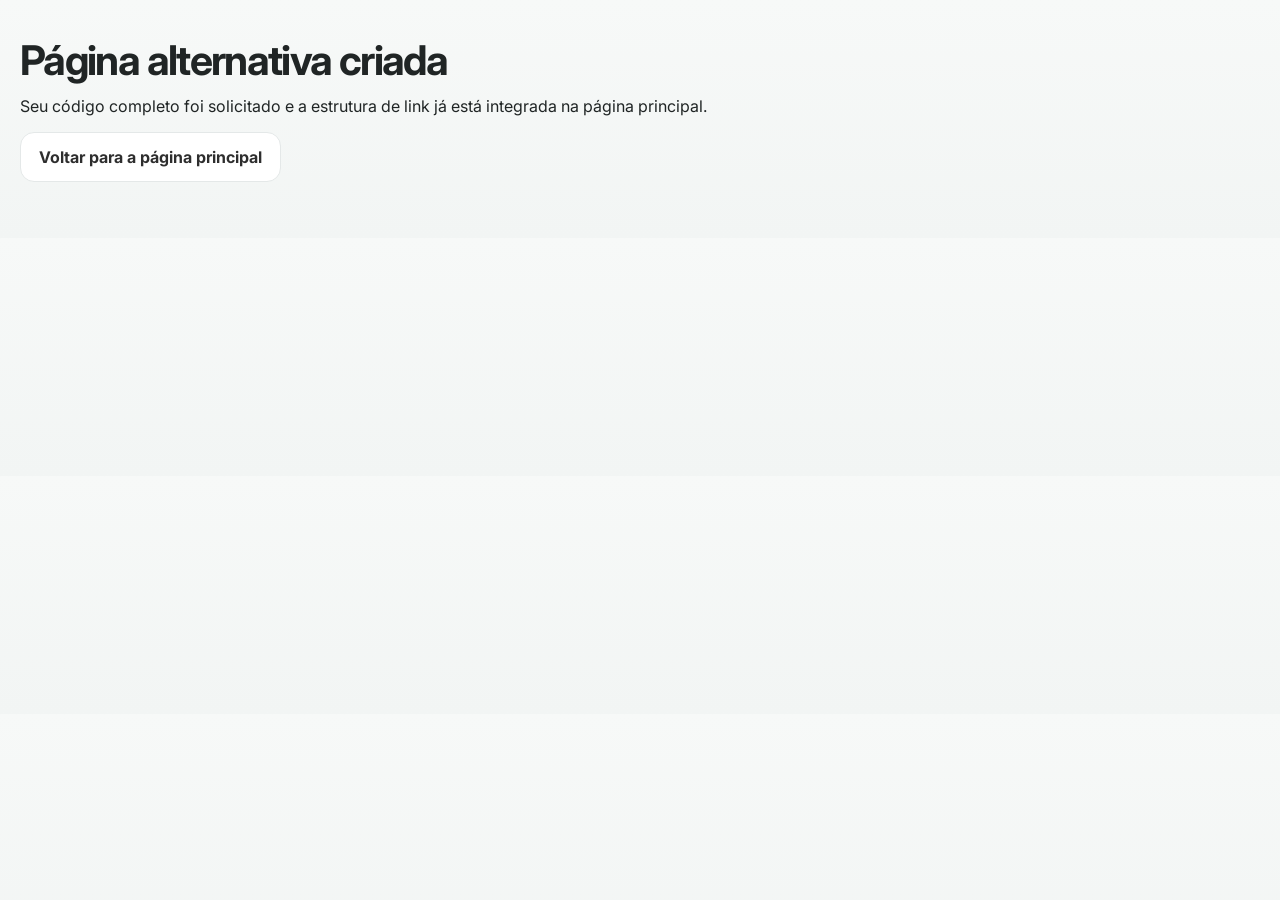
<file: alternativa.html>
<!DOCTYPE html>
<html lang="pt-BR">
<head>
  <meta charset="UTF-8" />
  <meta name="viewport" content="width=device-width, initial-scale=1.0" />
  <title>EasyTags — Central de Marca</title>

  <link rel="preconnect" href="https://fonts.googleapis.com">
  <link rel="preconnect" href="https://fonts.gstatic.com" crossorigin>
  <link href="https://fonts.googleapis.com/css2?family=Inter:wght@400;500;600;700;800&family=Oswald:wght@400;500;600;700&display=swap" rel="stylesheet">

  <style>
    :root{
      --brand-primary:#74C63E;
      --brand-dark:#2E2E2E;
      --brand-white:#FFFFFF;

      --neutral-50:#F7F8F8;
      --neutral-100:#F1F3F3;
      --neutral-200:#E4E8E8;
      --neutral-300:#D4DADA;
      --neutral-500:#7A8383;
      --neutral-700:#4C5353;
      --neutral-900:#1D2121;

      --success:#32B25A;
      --warning:#F2B233;
      --error:#E14D4D;
      --info:#3D8BFF;

      --bg:#F6F8F8;
      --card:#FFFFFF;
      --text:#202525;
      --text-soft:#5D6767;
      --border:#E4E8E8;

      --radius:20px;
      --radius-sm:14px;
      --shadow:0 14px 40px rgba(20, 27, 27, 0.08);
      --shadow-soft:0 10px 25px rgba(20, 27, 27, 0.05);
      --container:1240px;
    }

    *{box-sizing:border-box}
    html{scroll-behavior:smooth}
    body{
      margin:0;
      font-family:'Inter', system-ui, sans-serif;
      background:linear-gradient(180deg,#f7f9f8 0%, #f2f5f4 100%);
      color:var(--text);
    }

    a{text-decoration:none;color:inherit}
    img{max-width:100%;display:block}
    button{font:inherit}

    .container{
      width:min(calc(100% - 32px), var(--container));
      margin:0 auto;
    }

    .topbar{
      position:sticky;
      top:0;
      z-index:20;
      backdrop-filter:blur(14px);
      background:rgba(246,248,248,0.86);
      border-bottom:1px solid rgba(228,232,232,0.85);
    }

    .topbar-inner{
      display:flex;
      align-items:center;
      justify-content:space-between;
      gap:24px;
      min-height:78px;
    }

    .brand-inline{
      display:flex;
      align-items:center;
      gap:14px;
      min-width:0;
    }

    .brand-inline .mini-symbol{
      width:42px;
      height:42px;
      flex:0 0 auto;
    }

    .brand-inline .brand-text{
      display:flex;
      flex-direction:column;
      line-height:1.05;
    }

    .brand-inline .brand-title{
      font-weight:800;
      font-size:1rem;
    }

    .brand-inline .brand-sub{
      font-size:.8rem;
      color:var(--text-soft);
    }

    .nav{
      display:flex;
      align-items:center;
      gap:8px;
      flex-wrap:wrap;
      justify-content:flex-end;
    }

    .nav a{
      padding:10px 14px;
      border-radius:999px;
      font-size:.92rem;
      color:var(--text-soft);
      transition:.2s ease;
    }

    .nav a:hover{
      background:#fff;
      color:var(--brand-dark);
      box-shadow:var(--shadow-soft);
    }

    .hero{
      padding:44px 0 28px;
    }

    .hero-grid{
      display:grid;
      grid-template-columns:1.25fr .95fr;
      gap:24px;
      align-items:stretch;
    }

    .hero-card{
      background:var(--card);
      border:1px solid var(--border);
      border-radius:28px;
      box-shadow:var(--shadow);
      padding:34px;
      overflow:hidden;
      position:relative;
    }

    .eyebrow{
      display:inline-flex;
      align-items:center;
      gap:10px;
      padding:8px 14px;
      border-radius:999px;
      background:rgba(116,198,62,.12);
      color:#4c8d28;
      font-weight:700;
      font-size:.84rem;
      margin-bottom:18px;
    }

    h1{
      margin:0 0 14px;
      font-size:clamp(2rem, 3.2vw, 3.8rem);
      line-height:.98;
      letter-spacing:-.04em;
    }

    .lead{
      margin:0 0 24px;
      color:var(--text-soft);
      font-size:1.04rem;
      max-width:62ch;
    }

    .hero-actions{
      display:flex;
      flex-wrap:wrap;
      gap:12px;
      margin-bottom:28px;
    }

    .btn{
      display:inline-flex;
      align-items:center;
      justify-content:center;
      gap:10px;
      padding:14px 18px;
      border-radius:14px;
      border:1px solid transparent;
      background:var(--brand-dark);
      color:#fff;
      font-weight:700;
      cursor:pointer;
      transition:.22s ease;
    }

    .btn:hover{
      transform:translateY(-1px);
      box-shadow:0 12px 28px rgba(46,46,46,.15);
    }

    .btn.primary{
      background:var(--brand-primary);
      color:#13210a;
    }

    .btn.secondary{
      background:#fff;
      color:var(--brand-dark);
      border-color:var(--border);
    }

    .btn.ghost{
      background:transparent;
      border-color:var(--border);
      color:var(--brand-dark);
    }

    .meta-grid{
      display:grid;
      grid-template-columns:repeat(3, minmax(0,1fr));
      gap:12px;
    }

    .meta-item{
      background:#fafbfb;
      border:1px solid var(--border);
      border-radius:18px;
      padding:16px;
    }

    .meta-item small{
      display:block;
      color:var(--text-soft);
      margin-bottom:8px;
      font-weight:600;
      text-transform:uppercase;
      letter-spacing:.04em;
    }

    .meta-item strong{
      display:block;
      font-size:1rem;
      line-height:1.25;
    }

    .hero-side{
      background:
        radial-gradient(circle at top right, rgba(116,198,62,.18), transparent 36%),
        linear-gradient(145deg, #1f2323 0%, #2e2e2e 100%);
      color:#fff;
      min-height:100%;
    }

    .hero-side .logo-wrap{
      background:rgba(255,255,255,.06);
      border:1px solid rgba(255,255,255,.08);
      border-radius:24px;
      padding:24px;
      margin-bottom:20px;
    }

    .hero-side .caption{
      color:rgba(255,255,255,.76);
      margin:12px 0 0;
      line-height:1.55;
    }

    .pills{
      display:flex;
      gap:10px;
      flex-wrap:wrap;
      margin-top:20px;
    }

    .pill{
      border:1px solid rgba(255,255,255,.14);
      background:rgba(255,255,255,.08);
      border-radius:999px;
      padding:10px 14px;
      font-size:.88rem;
      color:#fff;
    }

    .section{
      padding:26px 0;
    }

    .section-header{
      display:flex;
      align-items:flex-end;
      justify-content:space-between;
      gap:18px;
      margin-bottom:18px;
      flex-wrap:wrap;
    }

    .section-title{
      margin:0;
      font-size:clamp(1.4rem, 2vw, 2rem);
      letter-spacing:-.03em;
    }

    .section-desc{
      margin:8px 0 0;
      color:var(--text-soft);
      max-width:70ch;
      line-height:1.6;
    }

    .grid{
      display:grid;
      gap:18px;
    }

    .grid-2{grid-template-columns:repeat(2,minmax(0,1fr))}
    .grid-3{grid-template-columns:repeat(3,minmax(0,1fr))}
    .grid-4{grid-template-columns:repeat(4,minmax(0,1fr))}

    .card{
      background:#fff;
      border:1px solid var(--border);
      border-radius:24px;
      box-shadow:var(--shadow-soft);
      overflow:hidden;
    }

    .card-pad{padding:22px}

    .card-top{
      display:flex;
      align-items:center;
      justify-content:space-between;
      gap:16px;
      margin-bottom:16px;
    }

    .card-title{
      margin:0;
      font-size:1rem;
      letter-spacing:-.02em;
    }

    .card-sub{
      margin:4px 0 0;
      color:var(--text-soft);
      font-size:.92rem;
      line-height:1.5;
    }

    .logo-stage{
      min-height:190px;
      display:flex;
      align-items:center;
      justify-content:center;
      padding:28px;
      border-radius:18px;
      border:1px dashed var(--border);
      background:linear-gradient(180deg,#fff 0%, #fbfcfc 100%);
    }

    .logo-stage.dark{
      background:#2e2e2e;
      border-color:rgba(255,255,255,.12);
    }

    .download-row{
      display:flex;
      flex-wrap:wrap;
      gap:10px;
      margin-top:16px;
    }

    .btn-mini{
      padding:10px 12px;
      border-radius:12px;
      background:#fff;
      border:1px solid var(--border);
      color:var(--brand-dark);
      cursor:pointer;
      font-weight:700;
      font-size:.9rem;
    }

    .btn-mini:hover{
      border-color:#cfd6d6;
      box-shadow:var(--shadow-soft);
    }

    .swatch{
      border-radius:20px;
      overflow:hidden;
      border:1px solid var(--border);
      background:#fff;
      box-shadow:var(--shadow-soft);
    }

    .swatch-color{
      height:120px;
      position:relative;
    }

    .swatch-body{
      padding:18px;
    }

    .swatch-body h4{
      margin:0 0 6px;
      font-size:1rem;
    }

    .swatch-body p{
      margin:0 0 14px;
      color:var(--text-soft);
      font-size:.93rem;
      line-height:1.5;
    }

    .chip-row{
      display:flex;
      flex-wrap:wrap;
      gap:8px;
    }

    .chip{
      display:inline-flex;
      align-items:center;
      gap:8px;
      padding:9px 12px;
      border-radius:999px;
      background:#f7f9f9;
      border:1px solid var(--border);
      font-size:.86rem;
      font-weight:700;
      cursor:pointer;
    }

    .chip:hover{background:#fff}

    .tokens{
      background:#101414;
      color:#DCE3E3;
      border-radius:22px;
      padding:22px;
      overflow:auto;
      font-family:ui-monospace, SFMono-Regular, Menlo, Consolas, monospace;
      font-size:.88rem;
      line-height:1.7;
      border:1px solid #202828;
      white-space:pre-wrap;
    }

    .type-card{
      padding:24px;
    }

    .type-label{
      display:inline-block;
      margin-bottom:10px;
      padding:6px 10px;
      border-radius:999px;
      background:#f6f8f8;
      border:1px solid var(--border);
      color:var(--text-soft);
      font-size:.8rem;
      font-weight:700;
      text-transform:uppercase;
      letter-spacing:.05em;
    }

    .type-sample-main{
      font-family:'Inter', sans-serif;
      font-size:2rem;
      line-height:1.05;
      font-weight:800;
      margin:0 0 12px;
    }

    .type-sample-condensed{
      font-family:'Oswald', sans-serif;
      font-size:2.35rem;
      letter-spacing:.01em;
      line-height:1;
      margin:0 0 12px;
      text-transform:uppercase;
    }

    .type-body{
      margin:0;
      color:var(--text-soft);
      line-height:1.6;
    }

    .rule-box{
      border:1px solid var(--border);
      border-radius:22px;
      padding:22px;
      background:#fff;
    }

    .safe-area{
      height:240px;
      border-radius:18px;
      background:
        linear-gradient(0deg, rgba(116,198,62,.08), rgba(116,198,62,.08)),
        repeating-linear-gradient(90deg, rgba(46,46,46,.03) 0px, rgba(46,46,46,.03) 1px, transparent 1px, transparent 32px),
        repeating-linear-gradient(0deg, rgba(46,46,46,.03) 0px, rgba(46,46,46,.03) 1px, transparent 1px, transparent 32px);
      border:1px dashed #cfe0c2;
      display:flex;
      align-items:center;
      justify-content:center;
      position:relative;
      overflow:hidden;
    }

    .safe-area .xline{
      position:absolute;
      color:#78a65e;
      font-weight:800;
      font-size:.9rem;
      background:rgba(255,255,255,.85);
      padding:4px 8px;
      border-radius:999px;
      border:1px solid #dce9d1;
    }

    .safe-area .x-top{top:18px;left:50%;transform:translateX(-50%)}
    .safe-area .x-right{right:18px;top:50%;transform:translateY(-50%)}
    .safe-area .x-bottom{bottom:18px;left:50%;transform:translateX(-50%)}
    .safe-area .x-left{left:18px;top:50%;transform:translateY(-50%)}

    .rule-list{
      display:grid;
      gap:12px;
      margin-top:16px;
    }

    .rule-item{
      padding:14px 16px;
      border-radius:16px;
      background:#f9fbfb;
      border:1px solid var(--border);
      color:var(--text-soft);
      line-height:1.5;
    }

    .misuse-grid{
      display:grid;
      grid-template-columns:repeat(4,minmax(0,1fr));
      gap:14px;
      margin-top:18px;
    }

    .misuse{
      border-radius:18px;
      border:1px solid var(--border);
      padding:18px;
      background:#fff;
      text-align:center;
    }

    .misuse-demo{
      height:110px;
      border-radius:14px;
      display:flex;
      align-items:center;
      justify-content:center;
      margin-bottom:12px;
      background:#f5f7f7;
      border:1px dashed var(--border);
      overflow:hidden;
    }

    .bad{
      color:#b83b3b;
      font-weight:800;
      font-size:.84rem;
      text-transform:uppercase;
      letter-spacing:.04em;
    }

    .loading-stage{
      min-height:320px;
      border-radius:24px;
      background:linear-gradient(145deg,#141818 0%, #232828 100%);
      color:#fff;
      display:flex;
      align-items:center;
      justify-content:center;
      flex-direction:column;
      gap:26px;
      position:relative;
      overflow:hidden;
    }

    .loading-stage::before{
      content:"";
      position:absolute;
      inset:auto auto 30px -10%;
      width:300px;
      height:300px;
      background:radial-gradient(circle, rgba(116,198,62,.14), transparent 65%);
      filter:blur(10px);
    }

    .loader-badge{
      width:112px;
      height:112px;
      border-radius:999px;
      display:flex;
      align-items:center;
      justify-content:center;
      animation:pulse 1.8s ease-in-out infinite;
      background:rgba(116,198,62,.12);
      border:1px solid rgba(116,198,62,.25);
      box-shadow:0 0 0 14px rgba(116,198,62,.04);
    }

    .loader-text{
      text-align:center;
    }

    .loader-text h3{
      margin:0 0 8px;
      font-family:'Oswald', sans-serif;
      font-size:2rem;
      letter-spacing:.03em;
      text-transform:uppercase;
    }

    .loader-text p{
      margin:0;
      color:rgba(255,255,255,.74);
    }

    .dots{
      display:flex;
      gap:10px;
    }

    .dots span{
      width:10px;
      height:10px;
      border-radius:50%;
      background:var(--brand-primary);
      display:block;
      animation:bounce 1.2s infinite ease-in-out;
    }

    .dots span:nth-child(2){animation-delay:.15s}
    .dots span:nth-child(3){animation-delay:.3s}

    @keyframes pulse{
      0%,100%{transform:scale(1)}
      50%{transform:scale(1.07)}
    }

    @keyframes bounce{
      0%,80%,100%{transform:translateY(0);opacity:.45}
      40%{transform:translateY(-8px);opacity:1}
    }

    .app-grid{
      display:grid;
      grid-template-columns:1fr 1fr;
      gap:18px;
    }

    .device{
      border-radius:26px;
      background:#fff;
      border:1px solid var(--border);
      box-shadow:var(--shadow-soft);
      padding:18px;
    }

    .phone{
      width:290px;
      max-width:100%;
      margin:0 auto;
      border-radius:34px;
      background:#0e1011;
      padding:10px;
      box-shadow:0 28px 50px rgba(0,0,0,.16);
    }

    .phone-screen{
      background:#fff;
      border-radius:26px;
      padding:16px;
      min-height:560px;
      color:#1b2020;
    }

    .status{
      display:flex;
      justify-content:space-between;
      font-size:.8rem;
      color:#667070;
      margin-bottom:14px;
      font-weight:700;
    }

    .app-brand{
      display:flex;
      align-items:center;
      gap:10px;
      margin-bottom:18px;
      font-weight:800;
    }

    .tiny-icon{
      width:26px;
      height:26px;
      display:inline-flex;
      align-items:center;
      justify-content:center;
    }

    .product-card{
      display:grid;
      grid-template-columns:64px 1fr;
      gap:14px;
      margin-bottom:20px;
      align-items:center;
    }

    .product-thumb{
      width:64px;
      height:64px;
      border-radius:12px;
      background:linear-gradient(180deg,#e9f3e1,#f8faf7);
      border:1px solid #dae6cf;
      position:relative;
      overflow:hidden;
    }

    .product-thumb::after{
      content:"ARROZ";
      position:absolute;
      inset:auto 0 8px 0;
      text-align:center;
      color:#4f7d30;
      font-size:.7rem;
      font-weight:800;
    }

    .product-thumb::before{
      content:"";
      position:absolute;
      inset:9px 14px 18px;
      border-radius:8px;
      background:linear-gradient(180deg, #79c844 0%, #4da727 100%);
    }

    .field{
      margin-bottom:14px;
    }

    .field label{
      display:block;
      margin-bottom:8px;
      color:#586262;
      font-size:.88rem;
      font-weight:700;
    }

    .input-like{
      padding:14px 16px;
      border-radius:14px;
      border:1px solid var(--border);
      background:#f9fbfb;
      font-weight:800;
      font-size:1.05rem;
    }

    .input-like.success{
      border-color:#9cde74;
      background:#fbfff8;
    }

    .helper{
      margin-top:6px;
      color:#5ea93a;
      font-size:.84rem;
      font-weight:700;
    }

    .app-cta{
      display:block;
      width:100%;
      padding:15px;
      border-radius:14px;
      border:0;
      background:var(--brand-primary);
      color:#19310f;
      font-weight:800;
      cursor:pointer;
    }

    .shelf-label{
      width:100%;
      max-width:450px;
      margin:0 auto;
      border-radius:24px;
      background:#fff;
      border:1px solid #dce0e0;
      padding:18px;
      box-shadow:0 20px 40px rgba(19, 24, 24, .12);
      position:relative;
    }

    .shelf-label::after{
      content:"";
      position:absolute;
      inset:10px;
      border-radius:18px;
      border:1px solid #f0f3f3;
      pointer-events:none;
    }

    .tag-top{
      display:flex;
      justify-content:space-between;
      gap:16px;
      align-items:flex-start;
      margin-bottom:16px;
    }

    .tag-title{
      font-family:'Oswald', sans-serif;
      font-size:2rem;
      line-height:1;
      text-transform:uppercase;
      margin:0 0 4px;
    }

    .tag-sub{
      margin:0;
      color:#515b5b;
      font-size:1.05rem;
    }

    .e-mini{
      width:26px;
      height:26px;
      flex:0 0 auto;
      opacity:.88;
    }

    .tag-price{
      display:grid;
      grid-template-columns:1fr 1.4fr;
      gap:16px;
      align-items:stretch;
    }

    .old-price{
      display:flex;
      flex-direction:column;
      justify-content:center;
      gap:12px;
    }

    .old-price .from{
      font-size:1.1rem;
      color:#363e3e;
    }

    .old-price .strike{
      font-family:'Oswald', sans-serif;
      font-size:2.2rem;
      text-decoration:line-through;
      margin-left:6px;
    }

    .offer{
      display:inline-flex;
      align-items:center;
      justify-content:center;
      padding:12px 16px;
      border-radius:14px;
      background:var(--brand-primary);
      color:#fff;
      font-family:'Oswald', sans-serif;
      font-size:1.5rem;
      letter-spacing:.02em;
      text-transform:uppercase;
    }

    .current-price{
      background:#9ad95d;
      border-radius:18px;
      padding:14px 18px;
      display:flex;
      align-items:flex-start;
      justify-content:center;
      color:#161a16;
      gap:10px;
    }

    .current-price .currency{
      font-size:2rem;
      line-height:1;
      margin-top:10px;
      font-family:'Oswald', sans-serif;
    }

    .current-price .value{
      font-size:5rem;
      line-height:.9;
      font-weight:900;
      letter-spacing:-.06em;
    }

    .current-price .suffix{
      display:flex;
      flex-direction:column;
      justify-content:flex-end;
      font-family:'Oswald', sans-serif;
      font-size:1.8rem;
      line-height:1;
      margin-bottom:8px;
    }

    .creative-grid{
      display:grid;
      grid-template-columns:repeat(3,minmax(0,1fr));
      gap:18px;
    }

    .creative{
      aspect-ratio:4/5;
      border-radius:28px;
      overflow:hidden;
      background:#fff;
      border:1px solid var(--border);
      box-shadow:var(--shadow-soft);
      position:relative;
      padding:20px;
      display:flex;
      flex-direction:column;
      justify-content:space-between;
    }

    .creative.dark{
      background:linear-gradient(145deg,#171b1b 0%, #252b2b 100%);
      color:#fff;
    }

    .creative.green{
      background:linear-gradient(155deg,#eff9e7 0%, #dff3cf 100%);
    }

    .creative .topline{
      display:flex;
      align-items:center;
      gap:10px;
    }

    .creative .headline{
      margin:18px 0 10px;
      font-family:'Oswald', sans-serif;
      text-transform:uppercase;
      letter-spacing:.01em;
      line-height:.95;
      font-size:clamp(2rem, 2.5vw, 3rem);
    }

    .creative .copy{
      margin:0;
      color:inherit;
      opacity:.8;
      max-width:28ch;
      line-height:1.55;
      font-size:.98rem;
    }

    .creative .footer-line{
      display:flex;
      align-items:center;
      justify-content:space-between;
      gap:10px;
      margin-top:16px;
    }

    .cta-badge{
      display:inline-flex;
      align-items:center;
      justify-content:center;
      padding:10px 14px;
      border-radius:999px;
      background:var(--brand-primary);
      color:#19310f;
      font-weight:800;
      font-size:.86rem;
    }

    .mini-ui{
      margin-top:18px;
      border-radius:20px;
      border:1px solid rgba(46,46,46,.08);
      background:rgba(255,255,255,.86);
      padding:14px;
      box-shadow:0 12px 24px rgba(16,20,20,.08);
    }

    .mini-ui.dark{
      background:rgba(255,255,255,.08);
      border-color:rgba(255,255,255,.12);
    }

    .mini-tag-small{
      border-radius:16px;
      background:#fff;
      padding:12px;
      border:1px solid #ebefef;
    }

    .mini-tag-small .p1{
      font-weight:800;
      font-size:.95rem;
      margin:0 0 4px;
    }

    .mini-tag-small .p2{
      font-size:.8rem;
      color:#687171;
      margin:0 0 12px;
    }

    .mini-tag-price{
      display:grid;
      grid-template-columns:1fr 1.2fr;
      gap:12px;
    }

    .mini-tag-price .left{
      font-size:.85rem;
      color:#394141;
    }

    .mini-tag-price .left span{
      text-decoration:line-through;
      font-weight:800;
      margin-left:4px;
    }

    .mini-tag-price .badge{
      margin-top:8px;
      display:inline-block;
      background:var(--brand-primary);
      color:#fff;
      padding:8px 10px;
      border-radius:10px;
      font-weight:800;
      font-size:.8rem;
      text-transform:uppercase;
    }

    .mini-tag-price .right{
      border-radius:12px;
      background:#9cd95f;
      padding:10px;
      text-align:center;
      font-weight:900;
      font-size:2rem;
      letter-spacing:-.06em;
      line-height:1;
    }

    .mini-tag-price .right small{
      font-size:.8rem;
      display:block;
      letter-spacing:0;
      margin-top:6px;
    }

    .downloads-panel{
      display:grid;
      grid-template-columns:1.2fr .8fr;
      gap:18px;
    }

    .download-list{
      display:grid;
      grid-template-columns:repeat(2,minmax(0,1fr));
      gap:14px;
    }

    .download-item{
      border:1px solid var(--border);
      border-radius:18px;
      padding:18px;
      background:#fff;
    }

    .download-item h4{
      margin:0 0 6px;
      font-size:1rem;
    }

    .download-item p{
      margin:0 0 14px;
      color:var(--text-soft);
      line-height:1.5;
      font-size:.92rem;
    }

    .footer{
      padding:40px 0 60px;
      color:var(--text-soft);
    }

    .footer-box{
      padding:24px;
      border-radius:24px;
      background:#fff;
      border:1px solid var(--border);
      box-shadow:var(--shadow-soft);
      display:flex;
      justify-content:space-between;
      gap:20px;
      flex-wrap:wrap;
      align-items:center;
    }

    .toast{
      position:fixed;
      right:18px;
      bottom:18px;
      background:#111616;
      color:#fff;
      padding:12px 16px;
      border-radius:12px;
      box-shadow:0 18px 40px rgba(0,0,0,.18);
      opacity:0;
      transform:translateY(8px);
      pointer-events:none;
      transition:.22s ease;
      z-index:40;
      font-size:.92rem;
      font-weight:700;
    }

    .toast.show{
      opacity:1;
      transform:translateY(0);
    }

    .logo-svg-main{
      width:min(100%, 540px);
      height:auto;
      display:block;
    }

    .icon-svg{
      width:120px;
      height:120px;
      display:block;
    }

    .symbol-hero{
      width:82px;
      height:82px;
      display:block;
    }

    .logo-sim{
      display:flex;
      align-items:center;
      gap:14px;
      font-weight:800;
      font-size:1.2rem;
      letter-spacing:-.04em;
    }

    .logo-sim .wordmark-dark{
      color:#fff;
      font-size:3rem;
      line-height:1;
    }

    .muted{
      color:var(--text-soft);
    }

    @media (max-width: 1100px){
      .hero-grid,
      .downloads-panel,
      .app-grid{
        grid-template-columns:1fr;
      }

      .grid-4{grid-template-columns:repeat(2,minmax(0,1fr))}
      .creative-grid{grid-template-columns:1fr}
    }

    @media (max-width: 860px){
      .grid-3,
      .grid-2,
      .download-list,
      .misuse-grid{
        grid-template-columns:1fr;
      }

      .meta-grid{
        grid-template-columns:1fr;
      }

      .topbar-inner{
        align-items:flex-start;
        padding:12px 0;
      }

      .nav{
        justify-content:flex-start;
      }

      .hero-card{padding:24px}
      .current-price .value{font-size:4rem}
      .tag-title{font-size:1.6rem}
    }
  </style>
</head>
<body>
  <main class="container" style="padding:40px 0;">
    <h1>Página alternativa criada</h1>
    <p>Seu código completo foi solicitado e a estrutura de link já está integrada na página principal.</p>
    <p><a href="index.html" class="btn secondary">Voltar para a página principal</a></p>
  </main>
</body>
</html>
</file>
